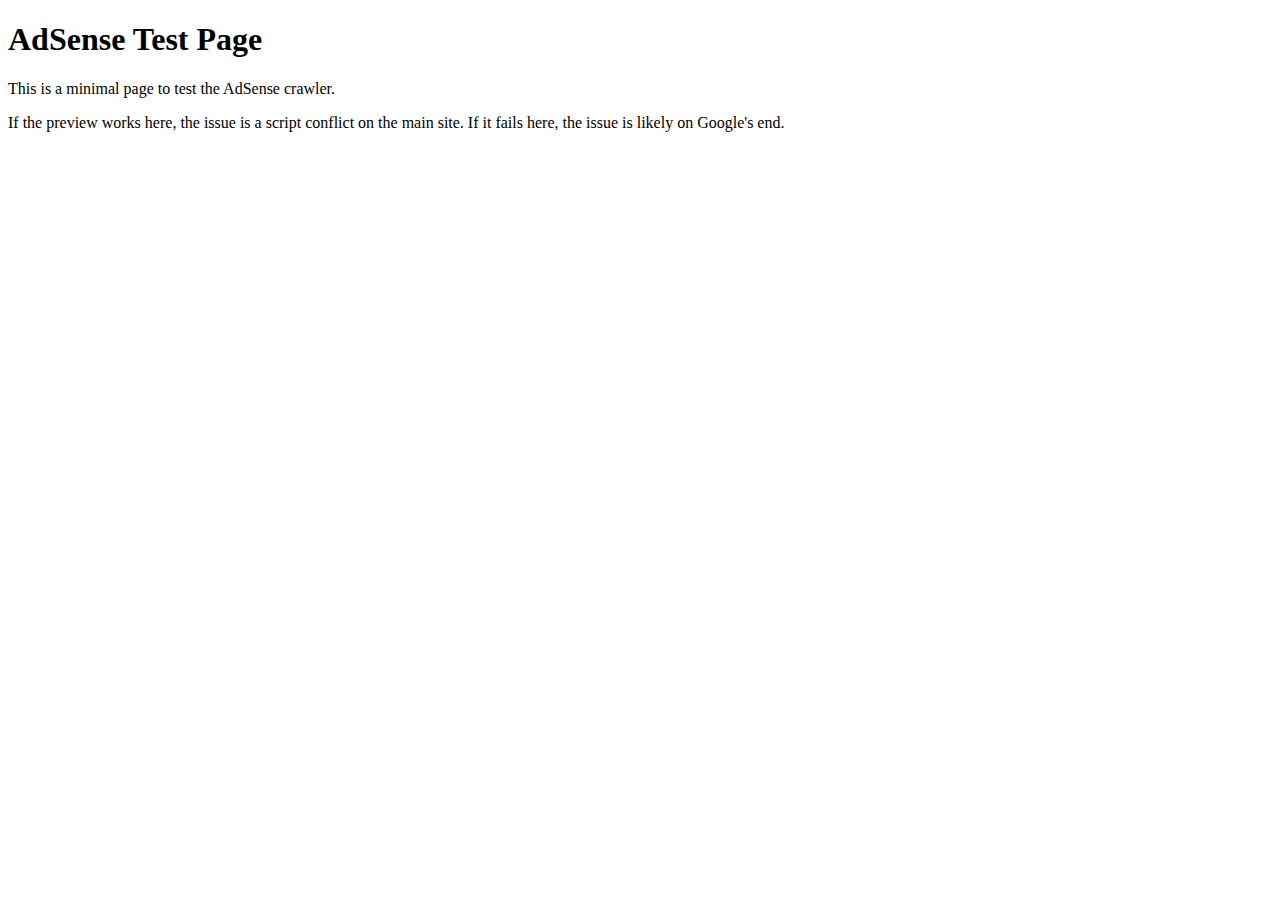
<file: ad_test.html>
<!DOCTYPE html>
<html lang="en">
<head>
    <meta charset="UTF-8">
    <meta name="viewport" content="width=device-width, initial-scale=1.0">
    <title>AdSense Test Page</title>

    <!-- Your Google AdSense Script -->
    <script async src="https://pagead2.googlesyndication.com/pagead/js/adsbygoogle.js?client=ca-pub-9057466430366128" crossorigin="anonymous"></script>

</head>
<body>

    <h1>AdSense Test Page</h1>
    <p>This is a minimal page to test the AdSense crawler.</p>
    <p>If the preview works here, the issue is a script conflict on the main site. If it fails here, the issue is likely on Google's end.</p>

</body>
</html>
</file>
